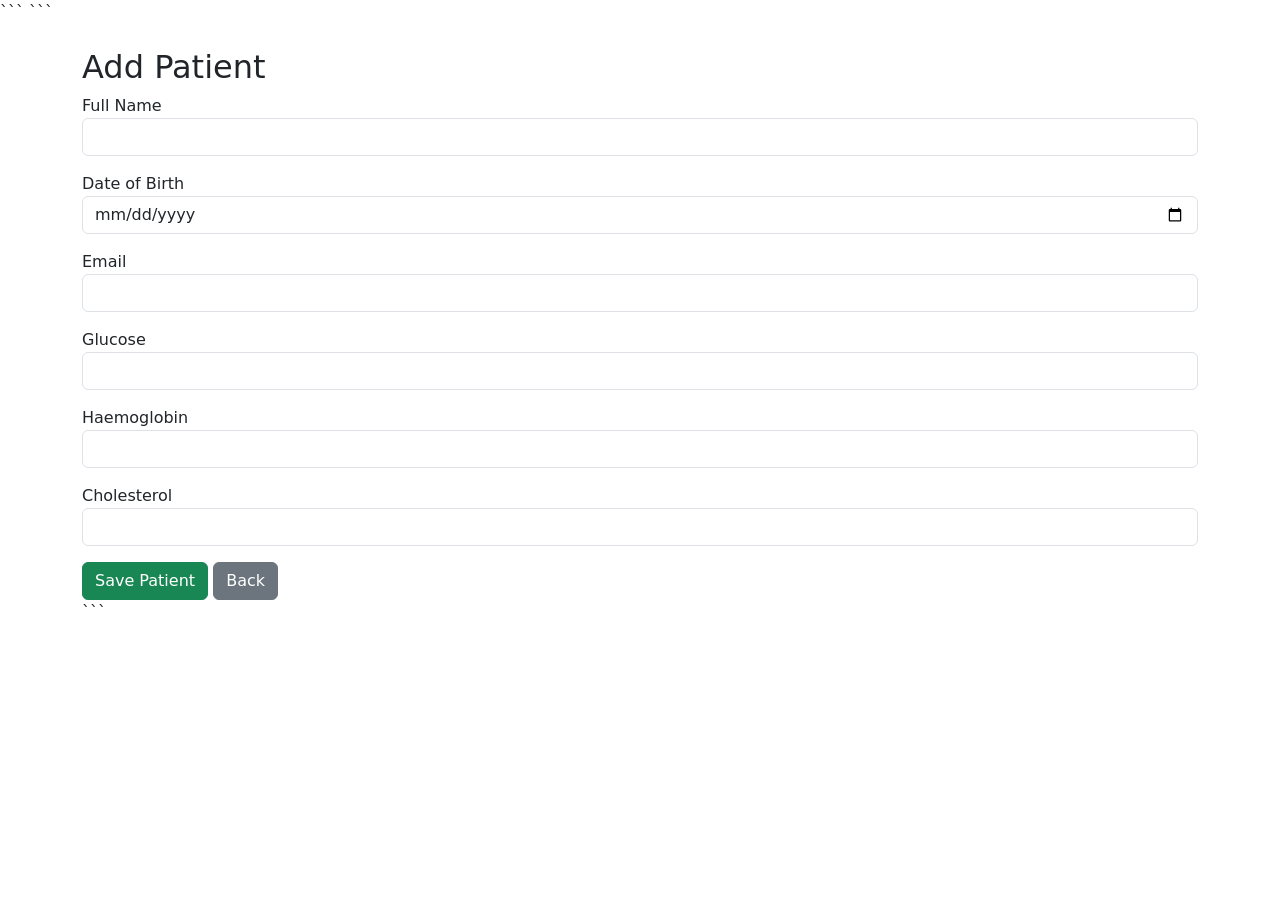
<file: templates/add_patient.html>
<!DOCTYPE html>

<html>
<head>
    <title>Add Patient</title>

```
<link href="https://cdn.jsdelivr.net/npm/bootstrap@5.3.0/dist/css/bootstrap.min.css" rel="stylesheet">
```

</head>

<body>

<div class="container mt-4">


<h2>Add Patient</h2>

<form method="POST">

    <div class="mb-3">
        <label>Full Name</label>
        <input type="text" name="fullname" class="form-control" required>
    </div>

    <div class="mb-3">
        <label>Date of Birth</label>
        <input type="date"
               name="dob"
               class="form-control"
               max="2026-06-09"
               required>
    </div>

    <div class="mb-3">
        <label>Email</label>
        <input type="email" name="email" class="form-control" required>
    </div>

    <div class="mb-3">
        <label>Glucose</label>
        <input type="number" min="0" step="0.01" name="glucose" class="form-control" required>
    </div>

    <div class="mb-3">
        <label>Haemoglobin</label>
        <input type="number" min="0" step="0.01" name="haemoglobin" class="form-control" required>
    </div>

    <div class="mb-3">
        <label>Cholesterol</label>
        <input type="number" min="0" step="0.01" name="cholesterol" class="form-control" required>
    </div>

    <button type="submit" class="btn btn-success">
        Save Patient
    </button>

    <a href="/" class="btn btn-secondary">
        Back
    </a>

</form>
```

</div>

</body>
</html>
</file>
